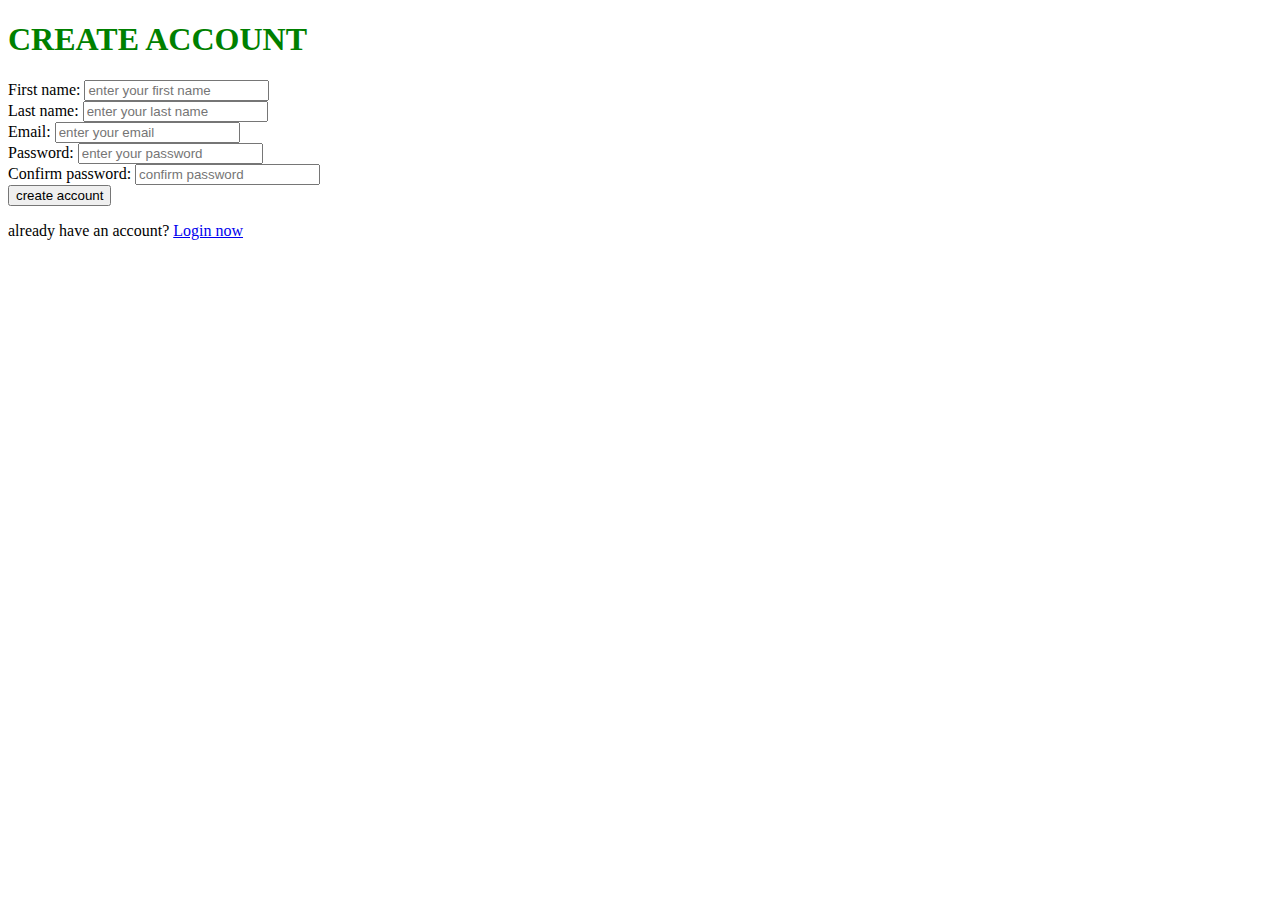
<file: create_account.html>
<!DOCTYPE html>
<html lang="en">
<head>
  <meta charset="UTF-8">
  <meta http-equiv="X-UA-Compatible" content="IE=edge">
  <meta name="viewport" content="width=device-width, initial-scale=1.0">
  <link href="https://cdn.jsdelivr.net/npm/bootstrap@5.1.3/dist/css/bootstrap.min.css" rel="stylesheet" integrity="sha384-1BmE4kWBq78iYhFldvKuhfTAU6auU8tT94WrHftjDbrCEXSU1oBoqyl2QvZ6jIW3" crossorigin="anonymous">
  <link rel="stylesheet" href="/styles/default.css">
  <script defer src="https://cdn.jsdelivr.net/npm/bootstrap@5.1.3/dist/js/bootstrap.bundle.min.js" integrity="sha384-ka7Sk0Gln4gmtz2MlQnikT1wXgYsOg+OMhuP+IlRH9sENBO0LRn5q+8nbTov4+1p" crossorigin="anonymous"></script>
  <title>create account</title>
</head>
    <body>
        <div class="form-element">
            <form action="" method="post"></form>
                <h1><strong>CREATE ACCOUNT</strong></h1>
                <label for="first_name">First name:</label>
                <input id="first_name" type-="text" name="first-name" reqired placeholder="enter your first name"/><br>
                <label for="last_name">Last name:</label>
                <input id="last_name" type-="text" name="last-name" reqired placeholder="enter your last name"/><br>
                <label for="email">Email:</label>
                <input id="email" type-="email" name="email" reqired placeholder="enter your email"/><br>
                <label for="password">Password:</label>
                <input id="password" type-="password" name="password" reqired placeholder="enter your password"/><br>
                <label for="confirm-password">Confirm password:</label>
                <input id="confirm-password" type-="password" name="confirm-password" reqired placeholder="confirm password"/><br>
                <input type="submit" value="create account"  class="submit" name="submit">
                <p>already have an account? <a href="login.html">Login now</a></p>
        </div>
        </div>
    </body>

</html>
</file>
<file: styles/default.css>
h1{
    color:green;
}
</file>
